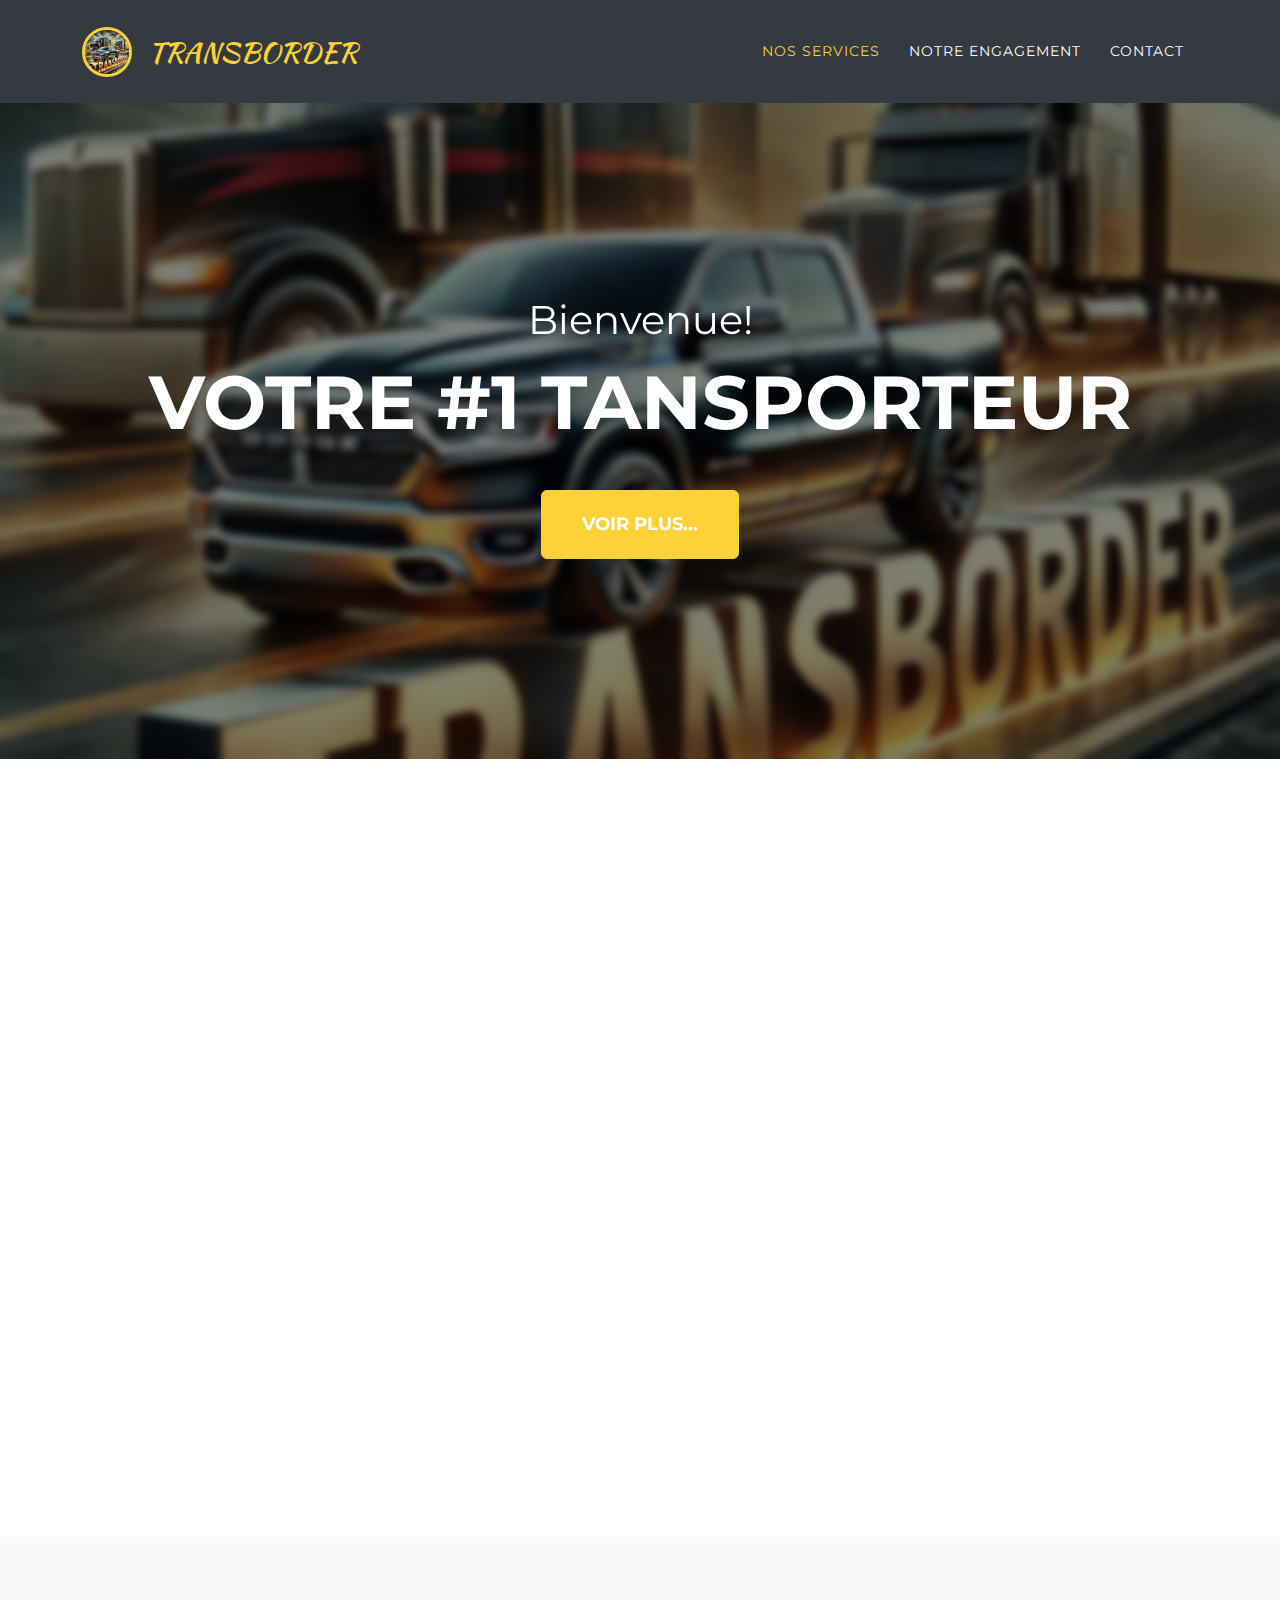
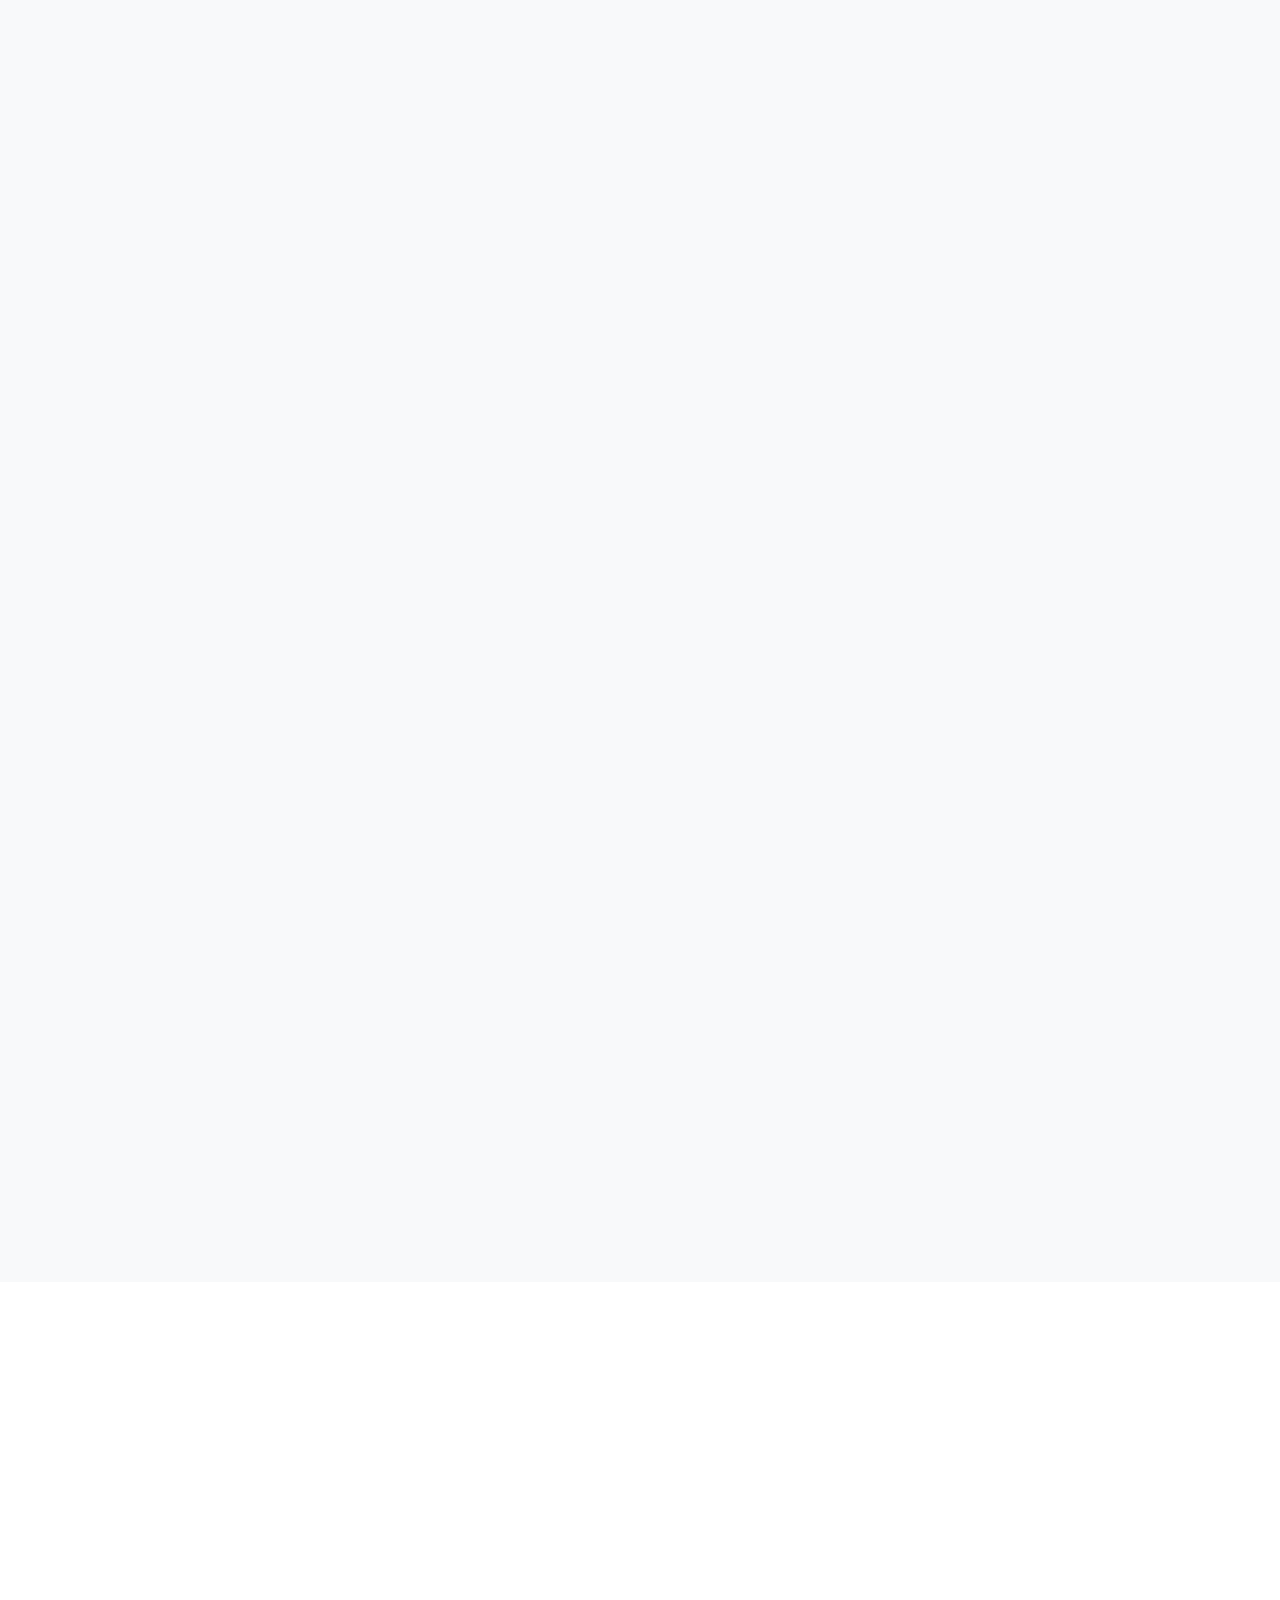
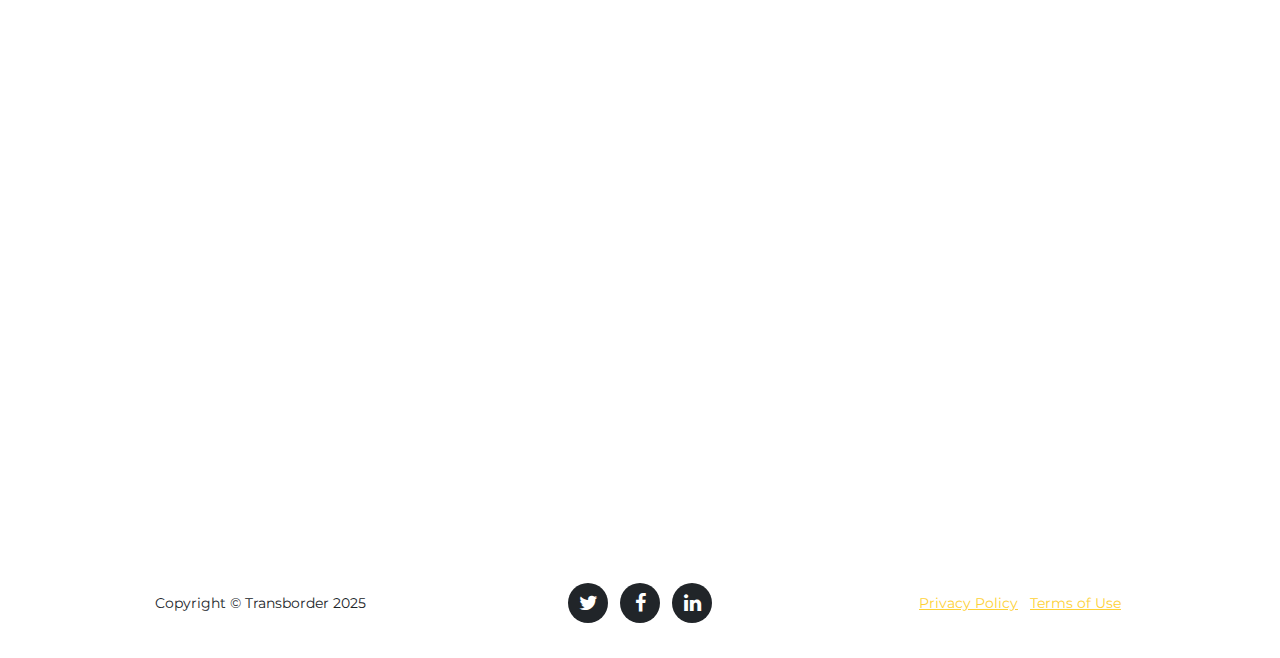
<file: index.html>
<!DOCTYPE html>
<html data-bs-theme="light" lang="en">

<head>
    <meta charset="utf-8">
    <meta name="viewport" content="width=device-width, initial-scale=1.0, shrink-to-fit=no">
    <title>Transborder</title>
    <link rel="stylesheet" href="assets/bootstrap/css/bootstrap.min.css">
    <link rel="stylesheet" href="https://fonts.googleapis.com/css?family=Montserrat:400,700&amp;display=swap">
    <link rel="stylesheet" href="https://fonts.googleapis.com/css?family=Kaushan+Script&amp;display=swap">
    <link rel="stylesheet" href="assets/fonts/fontawesome-all.min.css">
    <link rel="stylesheet" href="assets/fonts/font-awesome.min.css">
    <link rel="stylesheet" href="assets/fonts/fontawesome5-overrides.min.css">
    <link rel="stylesheet" href="assets/css/aos.min.css">
    <link rel="stylesheet" href="assets/css/responsive.css">
</head>

<body id="page-top" data-bs-spy="scroll" data-bs-target="#mainNav" data-bs-offset="54">
    <nav class="navbar navbar-expand-lg fixed-top bg-dark navbar-dark" id="mainNav">
        <div class="container"><div style="display: flex; align-items: center;"><div class="text-primary" style="font-size: 2em;margin-right: 0.5em;"><img src="assets/img/transborder.jpg" height="50px" width="50px" style="border-radius: 25px; border-style: solid;"></div><a class="navbar-brand" href="#page-top">TRANSBORDER</a></div><button data-bs-toggle="collapse" data-bs-target="#navbarResponsive" class="navbar-toggler" type="button" aria-controls="navbarResponsive" aria-expanded="false" aria-label="Toggle navigation"><i class="fa fa-bars"></i></button>
            <div class="collapse navbar-collapse" id="navbarResponsive">
                <ul class="navbar-nav ms-auto text-uppercase">
                    <li class="nav-item"><a class="nav-link" href="#services">Nos Services</a></li>
                    <li class="nav-item"><a class="nav-link" href="#portfolio">Notre Engagement</a></li>
                    <!--<li class="nav-item"><a class="nav-link" href="#about">About</a></li>
                    <li class="nav-item"><a class="nav-link" href="#team">Team</a></li>-->
                    <li class="nav-item"><a class="nav-link" href="#contact">Contact</a></li>
                </ul>
            </div>
        </div>
    </nav>
    <header class="masthead" style="background-image:url('assets/img/transborder.jpg');">
        <div style="
        top: 0;
        left: 0;
        width: 100%;
        height: 100%;
        background-color: rgba(0, 0, 0, 0.5);
        backdrop-filter: blur(4px);
        ">
            <div class="container" data-aos="fade-up" data-aos-once="true">
                <div class="intro-text">
                    <div class="intro-lead-in"><span>Bienvenue!</span></div>
                    <div class="intro-heading text-uppercase"><span style="color: #ffffff;">VoTRE #1 TANSPORTEUR</span></div><a class="btn btn-primary btn-xl text-uppercase" role="button" href="#services">Voir plus...</a>
                </div>
            </div>
    </div>
    </header>
    <section id="services">
        <div class="container" data-aos="fade-up" data-aos-once="true">
            <div class="row">
                <div class="col-lg-12 text-center">
                    <h2 class="text-uppercase section-heading">NOS <span class="text-primary">Services</span></h2>
                    <h3 class="text-muted section-subheading">Pourquoi choisir Transborder ?</h3>
                </div>
            </div>
            <div class="row text-center">
                <div class="col-md-4"><span class="fa-stack fa-4x"><i class="fa fa-circle fa-stack-2x text-primary"></i><i class="fas fa-shipping-fast fa-stack-1x fa-inverse"></i></span>
                    <h4 class="section-heading">Transport sécurisé et fiable</h4>
                    <p class="text-muted">Nos véhicules modernes et notre équipe expérimentée assurent un transport sécurisé de vos marchandises. Faites confiance à Transborder pour une logistique sans faille.
                    </p>
                </div>
                <div class="col-md-4"><span class="fa-stack fa-4x"><i class="fa fa-circle fa-stack-2x text-primary"></i><i class="fas fa-stopwatch fa-stack-1x fa-inverse"></i></span>
                    <h4 class="section-heading">Rapidité et ponctualité</h4>
                    <p class="text-muted">Chez Transborder, nous garantissons des livraisons rapides et respectons scrupuleusement les délais. Votre marchandise arrive toujours à temps, où que vous soyez en Europe.</p>
                </div>
                <div class="col-md-4"><span class="fa-stack fa-4x"><i class="fa fa-circle fa-stack-2x text-primary"></i><i class="fa fa-map-marker fa-stack-1x fa-inverse"></i></span>
                    <h4 class="section-heading">Couverture européenne</h4>
                    <p class="text-muted">Grâce à notre vaste réseau, nous desservons toute l’Europe avec efficacité. Peu importe votre destination, Transborder est votre partenaire de confiance pour un transport sans frontières.
                    </p>
                </div>
            </div>
        </div>
    </section>
    <section class="bg-light" id="portfolio">
        <div class="container">
            <div class="row">
                <div class="col-lg-12 text-center" data-aos="fade-up" data-aos-once="true">
                    <h2 class="text-uppercase section-heading">Notre <span class="text-primary">Engagement</span></h2>
                    <h3 class="text-muted section-subheading">Chez Transborder, nous mettons tout en œuvre pour assurer un service de transport efficace, sécurisé et adapté à vos besoins. Découvrez nos valeurs et nos engagements qui font la différence.
                    </h3>
                </div>
            </div>
            <div class="row">
                <div class="col-sm-6 col-md-4 portfolio-item" data-aos="fade-up" data-aos-once="true"><a class="portfolio-link" href="#portfolioModal1" data-bs-toggle="modal">
                        <div class="portfolio-hover">
                            <div class="portfolio-hover-content"><i class="fa fa-plus fa-3x"></i></div>
                        </div><img class="img-fluid" src="assets/img/portfolio/chauffeur.jpg">
                    </a>
                    <div class="portfolio-caption">
                        <h4>Des professionnels à votre service</h4>
                        <!--<p class="text-muted">Illustration</p>-->
                    </div>
                </div>
                <div class="col-sm-6 col-md-4 portfolio-item" data-aos="fade-up" data-aos-once="true"><a class="portfolio-link" href="#portfolioModal2" data-bs-toggle="modal">
                        <div class="portfolio-hover">
                            <div class="portfolio-hover-content"><i class="fa fa-plus fa-3x"></i></div>
                        </div><img class="img-fluid" src="assets/img/portfolio/packaging.jpg">
                    </a>
                    <div class="portfolio-caption">
                        <h4>Sécurité et soin des marchandises</h4>
                        <!--<p class="text-muted">Graphic Design</p>-->
                    </div>
                </div>
                <div class="col-sm-6 col-md-4 portfolio-item" data-aos="fade-up" data-aos-once="true"><a class="portfolio-link" href="#portfolioModal3" data-bs-toggle="modal">
                        <div class="portfolio-hover">
                            <div class="portfolio-hover-content"><i class="fa fa-plus fa-3x"></i></div>
                        </div><img class="img-fluid" src="assets/img/portfolio/track.png">
                    </a>
                    <div class="portfolio-caption">
                        <h4>Suivi en temps réel</h4>
                        <!--<p class="text-muted">Identity</p>-->
                    </div>
                </div>
                <div class="col-sm-6 col-md-4 portfolio-item" data-aos="fade-up" data-aos-once="true"><a class="portfolio-link" href="#portfolioModal4" data-bs-toggle="modal">
                        <div class="portfolio-hover">
                            <div class="portfolio-hover-content"><i class="fa fa-plus fa-3x"></i></div>
                        </div><img class="img-fluid" src="assets/img/portfolio/shaking hands.png">
                    </a>
                    <div class="portfolio-caption">
                        <h4>Un service client à votre écoute</h4>
                        <!--<p class="text-muted">Branding</p>-->
                    </div>
                </div>
                <!--<div class="col-sm-6 col-md-4 portfolio-item" data-aos="fade-up" data-aos-once="true"><a class="portfolio-link" href="#portfolioModal5" data-bs-toggle="modal">
                        <div class="portfolio-hover">
                            <div class="portfolio-hover-content"><i class="fa fa-plus fa-3x"></i></div>
                        </div><img class="img-fluid" src="assets/img/portfolio/5-thumbnail.jpg">
                    </a>
                    <div class="portfolio-caption">
                        <h4>Southwest</h4>
                        <p class="text-muted">Website Design</p>
                    </div>
                </div>-->
                <!--<div class="col-sm-6 col-md-4 portfolio-item" data-aos="fade-up" data-aos-once="true"><a class="portfolio-link" href="#portfolioModal6" data-bs-toggle="modal">
                        <div class="portfolio-hover">
                            <div class="portfolio-hover-content"><i class="fa fa-plus fa-3x"></i></div>
                        </div><img class="img-fluid" src="assets/img/portfolio/6-thumbnail.jpg">
                    </a>
                    <div class="portfolio-caption">
                        <h4>Window</h4>
                        <p class="text-muted">Photography</p>
                    </div>
                </div>-->
            </div>
        </div>
    </section>
    <section data-aos="fade-up" data-aos-once="true" id="contact" style="background-image:url('assets/img/map-image.png');">
        <div class="container">
            <div class="row">
                <div class="col-lg-12 text-center">
                    <h2 class="text-uppercase section-heading" style="margin-bottom: 2em;">Contactez nous</h2>
                    <!--<h3 class="text-muted section-subheading">Lorem ipsum dolor sit amet consectetur.</h3>-->
                </div>
            </div>
            <div class="row">
                <div class="col-lg-12">
                    <form id="contactForm" name="contactForm">
                        <div class="row">
                            <div class="col-md-6">
                                <div class="form-group mb-3"><input class="form-control" type="text" data-aos="fade-up" id="name" placeholder="Votre Nom *" required=""><small class="form-text text-danger flex-grow-1 lead"></small></div>
                                <div class="form-group mb-3"><input class="form-control" type="email" data-aos="fade-up" id="email" placeholder="Votre Email *" required=""><small class="form-text text-danger lead"></small></div>
                                <div class="form-group mb-3"><input class="form-control" type="tel" data-aos="fade-up" placeholder="Votre Téléphone *" required=""><small class="form-text text-danger lead"></small></div>
                            </div>
                            <div class="col-md-6">
                                <div class="form-group mb-3"><textarea class="form-control" data-aos="fade-up" id="message" placeholder="Votre Message *" required=""></textarea><small class="form-text text-danger lead"></small></div>
                            </div>
                            <div class="w-100"></div>
                            <div class="col-lg-12 text-center">
                                <div id="success"></div><button class="btn btn-primary btn-xl text-uppercase" data-aos="fade-up" id="sendMessageButton" type="submit">Envoyer un Message</button>
                            </div>
                        </div>
                    </form>
                </div>
            </div>
            <ul class="list-inline social-buttons" style="margin-top: 2em;">
                <li><div style="display: flex;color: white; font-size: 1em;"><i class="fa fa-envelope" style="margin-right: 0.5em;"></i><h3>contact@transborder.group</h3></div></li>
                <li><div style="display: flex;color: white; font-size: 1em;"><i class="fa fa-phone" style="margin-right: 0.5em;"></i><h3>+41 79 539 12 23</h3></div></li>
            </ul>
        </div>
    </section>
    <footer>
        <div class="container">
            <div class="row">
                <div class="col-md-4"><span class="copyright">Copyright&nbsp;© Transborder 2025</span></div>
                <div class="col-md-4">
                    <ul class="list-inline social-buttons">
                        <li class="list-inline-item"><a href="#"><i class="fa fa-twitter"></i></a></li>
                        <li class="list-inline-item"><a href="#"><i class="fa fa-facebook"></i></a></li>
                        <li class="list-inline-item"><a href="#"><i class="fa fa-linkedin"></i></a></li>
                    </ul>
                </div>
                <div class="col-md-4">
                    <ul class="list-inline quicklinks">
                        <li class="list-inline-item"><a href="#">Privacy Policy</a></li>
                        <li class="list-inline-item"><a href="#">Terms of Use</a></li>
                    </ul>
                </div>
            </div>
        </div>
    </footer>
    <div class="modal fade text-center portfolio-modal" role="dialog" tabindex="-1" id="portfolioModal1">
        <div class="modal-dialog modal-lg" role="document">
            <div class="modal-content">
                <div class="container">
                    <div class="row">
                        <div class="col-lg-8 mx-auto">
                            <div class="modal-body">
                                <h2 class="text-uppercase">Des professionnels à votre service</h2>
                                <!--<p class="text-muted item-intro">Lorem ipsum dolor sit amet consectetur.</p>--><img class="img-fluid d-block mx-auto" src="assets/img/portfolio/chauffeur.jpg">
                                <p>Nos chauffeurs expérimentés sont formés pour garantir un transport fiable et sécurisé à travers toute l’Europe.</p>
                               <button class="btn btn-primary" type="button" data-bs-dismiss="modal"><i class="fa fa-times"></i><span>&nbsp;Fermer</span></button>
                            </div>
                        </div>
                    </div>
                </div>
            </div>
        </div>
    </div>
    <div class="modal fade text-center portfolio-modal" role="dialog" tabindex="-1" id="portfolioModal2">
        <div class="modal-dialog modal-lg" role="document">
            <div class="modal-content">
                <div class="container">
                    <div class="row">
                        <div class="col-lg-8 mx-auto">
                            <div class="modal-body">
                                <h2 class="text-uppercase">Sécurité et soin des marchandises</h2>
                                <!--<p class="text-muted item-intro">Lorem ipsum dolor sit amet consectetur.</p>--><img class="img-fluid d-block mx-auto" src="assets/img/portfolio/packaging.jpg">
                                <p>Chaque colis est manipulé avec précaution pour assurer son intégrité, de l’enlèvement à la livraison finale.</p>
                                <button class="btn btn-primary" type="button" data-bs-dismiss="modal"><i class="fa fa-times"></i><span>&nbsp;Fermer</span></button>
                            </div>
                        </div>
                    </div>
                </div>
            </div>
        </div>
    </div>
    <div class="modal fade text-center portfolio-modal" role="dialog" tabindex="-1" id="portfolioModal3">
        <div class="modal-dialog modal-lg" role="document">
            <div class="modal-content">
                <div class="container">
                    <div class="row">
                        <div class="col-lg-8 mx-auto">
                            <div class="modal-body">
                                <h2 class="text-uppercase">Suivi en temps réel</h2>
                                <!--<p class="text-muted item-intro">Lorem ipsum dolor sit amet consectetur.</p>--><img class="img-fluid d-block mx-auto" src="assets/img/portfolio/track.png">
                                <p>Grâce à notre technologie avancée, suivez vos expéditions en temps réel et restez informé à chaque étape du transport.</p>
                               <button class="btn btn-primary" type="button" data-bs-dismiss="modal"><i class="fa fa-times"></i><span>&nbsp;Fermer</span></button>
                            </div>
                        </div>
                    </div>
                </div>
            </div>
        </div>
    </div>
    <div class="modal fade text-center portfolio-modal" role="dialog" tabindex="-1" id="portfolioModal4">
        <div class="modal-dialog modal-lg" role="document">
            <div class="modal-content">
                <div class="container">
                    <div class="row">
                        <div class="col-lg-8 mx-auto">
                            <div class="modal-body">
                                <h2 class="text-uppercase">Un service client à votre écoute</h2>
                                <!--<p class="text-muted item-intro">Lorem ipsum dolor sit amet consectetur.</p>--><img class="img-fluid d-block mx-auto" src="assets/img/portfolio/shaking hands.png">
                                <p>Notre équipe est disponible pour répondre à vos questions et vous accompagner dans toutes vos démarches logistiques.</p>
                                <button class="btn btn-primary" type="button" data-bs-dismiss="modal"><i class="fa fa-times"></i><span>&nbsp;Fermer</span></button>
                            </div>
                        </div>
                    </div>
                </div>
            </div>
        </div>
    </div>
    <div class="modal fade text-center portfolio-modal" role="dialog" tabindex="-1" id="portfolioModal5">
        <div class="modal-dialog modal-lg" role="document">
            <div class="modal-content">
                <div class="container">
                    <div class="row">
                        <div class="col-lg-8 mx-auto">
                            <div class="modal-body">
                                <h2 class="text-uppercase">Project Name</h2>
                                <p class="text-muted item-intro">Lorem ipsum dolor sit amet consectetur.</p><img class="img-fluid d-block mx-auto" src="assets/img/portfolio/5-full.jpg">
                                <p>Use this area to describe your project. Lorem ipsum dolor sit amet, consectetur adipisicing elit. Est blanditiis dolorem culpa incidunt minus dignissimos deserunt repellat aperiam quasi sunt officia expedita beatae cupiditate, maiores repudiandae, nostrum, reiciendis facere nemo!</p>
                                <ul class="list-unstyled">
                                    <li>Date: January 2017</li>
                                    <li>Client: Threads</li>
                                    <li>Category: Illustration</li>
                                </ul><button class="btn btn-primary" type="button" data-bs-dismiss="modal"><i class="fa fa-times"></i><span>&nbsp;Close Project</span></button>
                            </div>
                        </div>
                    </div>
                </div>
            </div>
        </div>
    </div>
    <div class="modal fade text-center portfolio-modal" role="dialog" tabindex="-1" id="portfolioModal6">
        <div class="modal-dialog modal-lg" role="document">
            <div class="modal-content">
                <div class="container">
                    <div class="row">
                        <div class="col-lg-8 mx-auto">
                            <div class="modal-body">
                                <h2 class="text-uppercase">Project Name</h2>
                                <p class="text-muted item-intro">Lorem ipsum dolor sit amet consectetur.</p><img class="img-fluid d-block mx-auto" src="assets/img/portfolio/6-full.jpg">
                                <p>Use this area to describe your project. Lorem ipsum dolor sit amet, consectetur adipisicing elit. Est blanditiis dolorem culpa incidunt minus dignissimos deserunt repellat aperiam quasi sunt officia expedita beatae cupiditate, maiores repudiandae, nostrum, reiciendis facere nemo!</p>
                                <ul class="list-unstyled">
                                    <li>Date: January 2017</li>
                                    <li>Client: Threads</li>
                                    <li>Category: Illustration</li>
                                </ul><button class="btn btn-primary" type="button" data-bs-dismiss="modal"><i class="fa fa-times"></i><span>&nbsp;Close Project</span></button>
                            </div>
                        </div>
                    </div>
                </div>
            </div>
        </div>
    </div>
    <script src="assets/bootstrap/js/bootstrap.min.js"></script>
    <script src="assets/js/aos.min.js"></script>
    <script src="assets/js/bs-init.js"></script>
    <script src="assets/js/agency.js"></script>
</body>

</html>
</file>
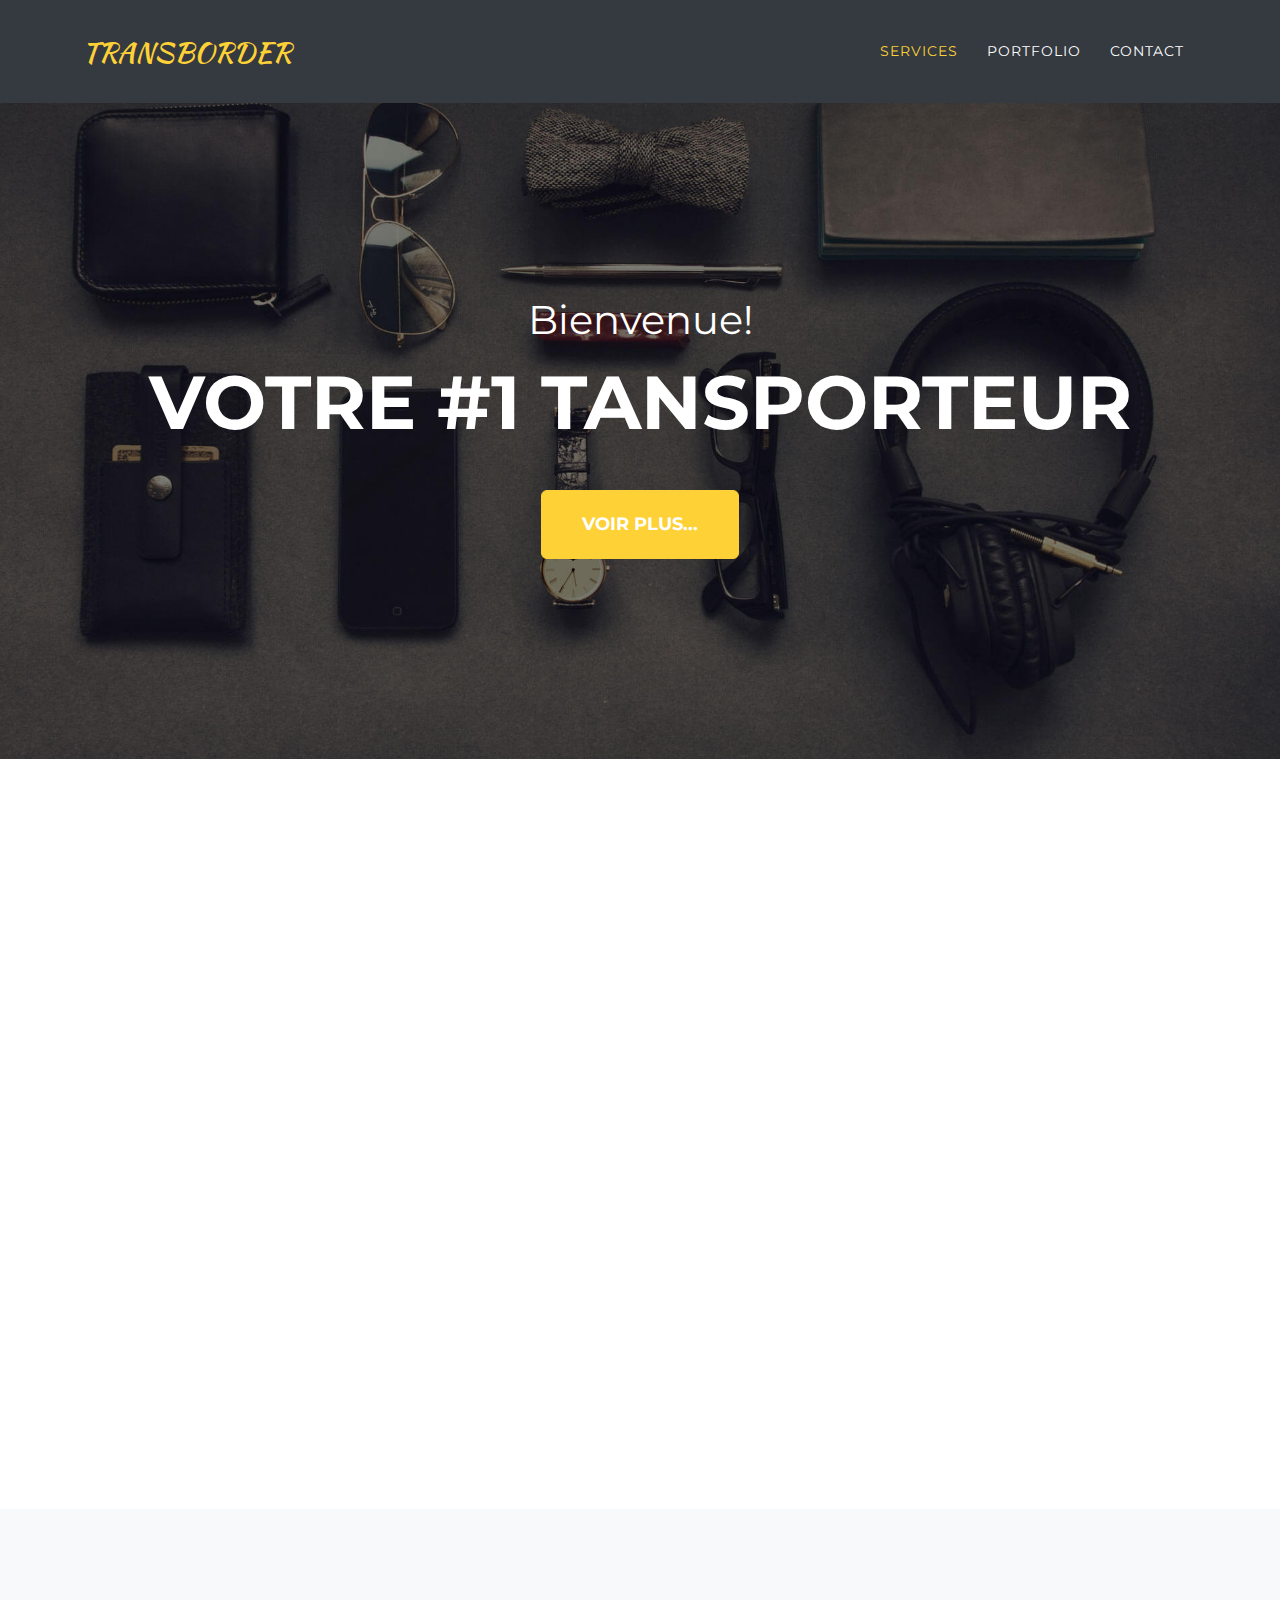
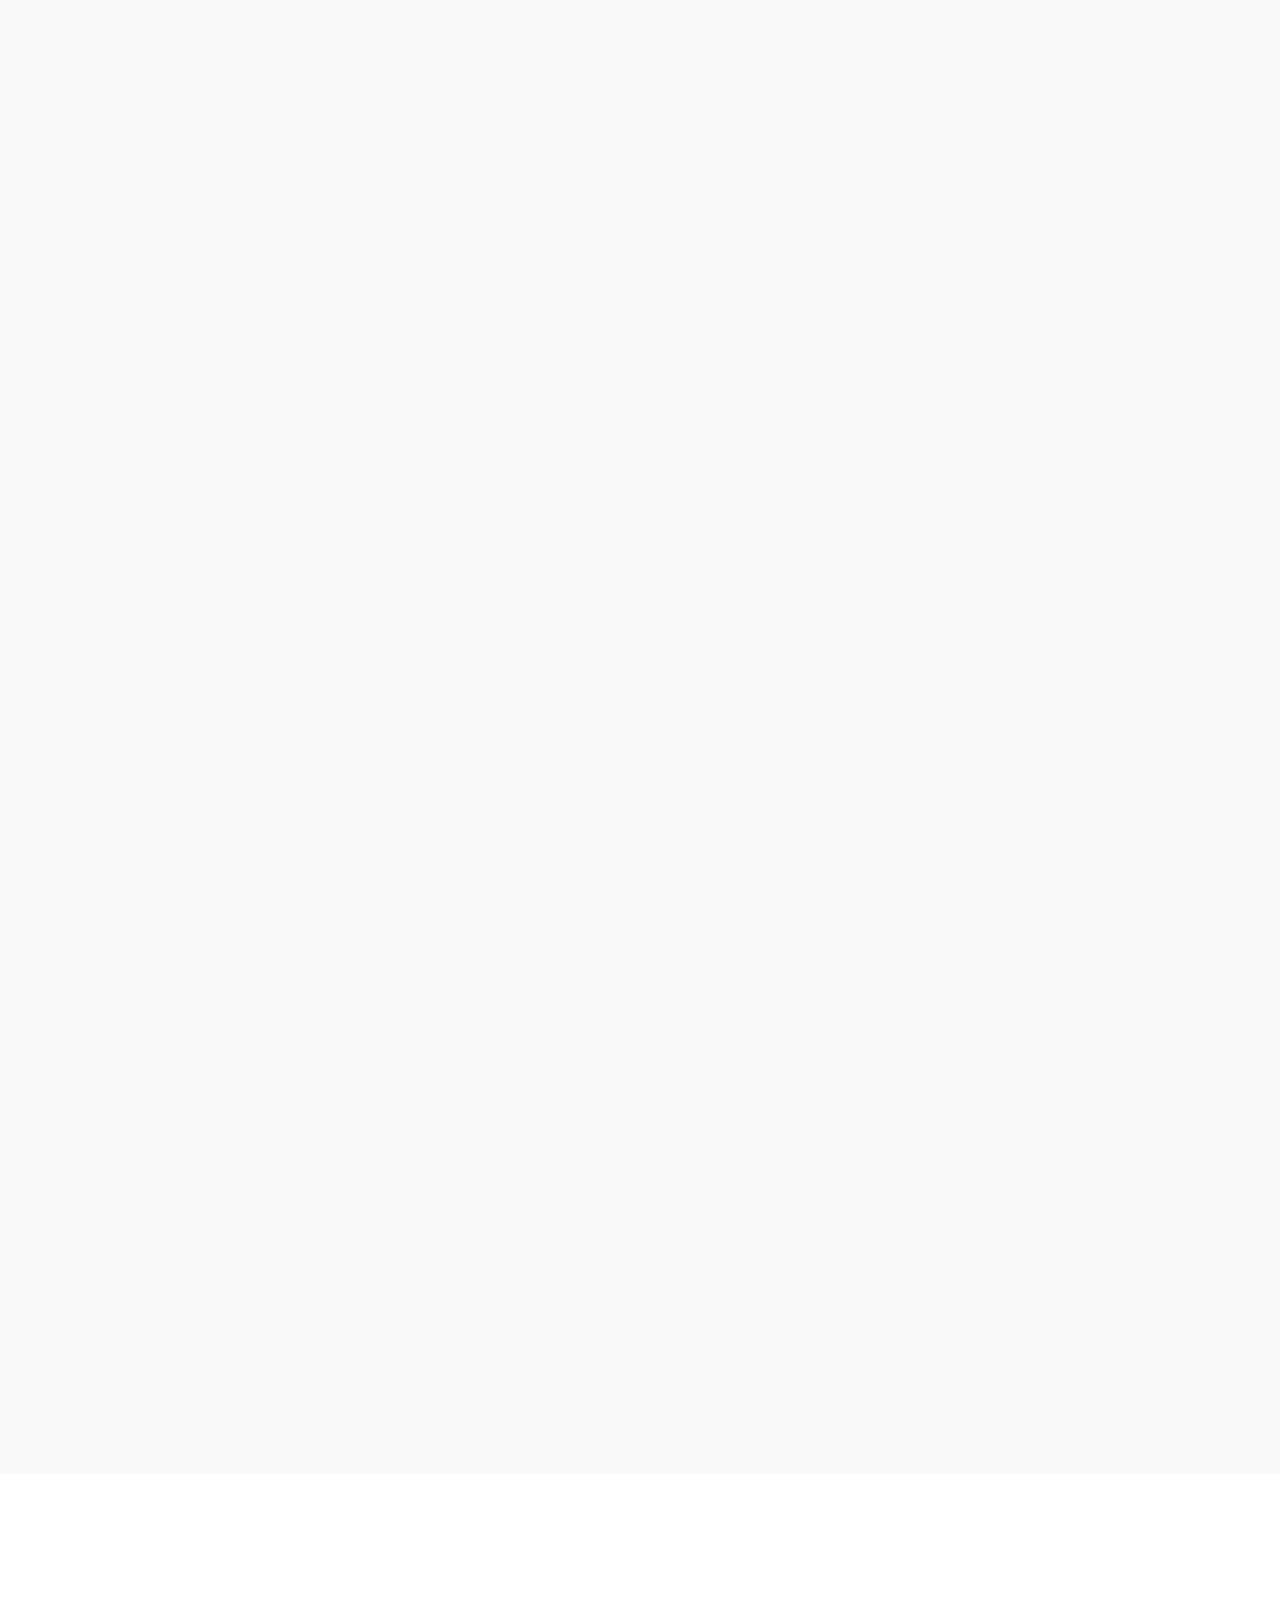
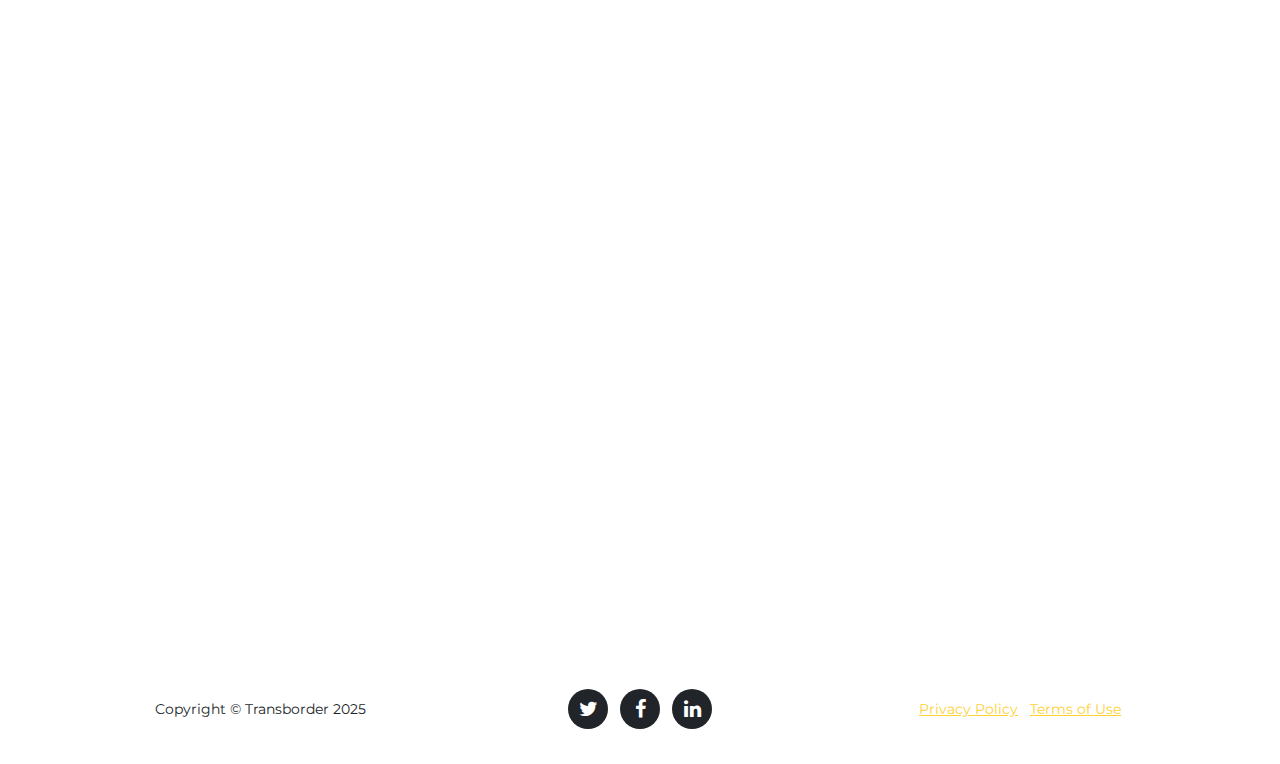
<file: try2.html>
<!DOCTYPE html>
<html data-bs-theme="light" lang="en">

<head>
    <meta charset="utf-8">
    <meta name="viewport" content="width=device-width, initial-scale=1.0, shrink-to-fit=no">
    <title>Home - Brand</title>
    <link rel="stylesheet" href="assets/bootstrap/css/bootstrap.min.css">
    <link rel="stylesheet" href="https://fonts.googleapis.com/css?family=Montserrat:400,700&amp;display=swap">
    <link rel="stylesheet" href="https://fonts.googleapis.com/css?family=Kaushan+Script&amp;display=swap">
    <link rel="stylesheet" href="assets/fonts/fontawesome-all.min.css">
    <link rel="stylesheet" href="assets/fonts/font-awesome.min.css">
    <link rel="stylesheet" href="assets/fonts/fontawesome5-overrides.min.css">
    <link rel="stylesheet" href="assets/css/aos.min.css">
</head>

<body id="page-top" data-bs-spy="scroll" data-bs-target="#mainNav" data-bs-offset="54">
    <nav class="navbar navbar-expand-lg fixed-top bg-dark navbar-dark" id="mainNav">
        <div class="container"><a class="navbar-brand" href="#page-top">TRANSBORDER</a><button data-bs-toggle="collapse" data-bs-target="#navbarResponsive" class="navbar-toggler" type="button" aria-controls="navbarResponsive" aria-expanded="false" aria-label="Toggle navigation"><i class="fa fa-bars"></i></button>
            <div class="collapse navbar-collapse" id="navbarResponsive">
                <ul class="navbar-nav ms-auto text-uppercase">
                    <li class="nav-item"><a class="nav-link" href="#services">Services</a></li>
                    <li class="nav-item"><a class="nav-link" href="#portfolio">Portfolio</a></li>
                    <!--<li class="nav-item"><a class="nav-link" href="#about">About</a></li>
                    <li class="nav-item"><a class="nav-link" href="#team">Team</a></li>-->
                    <li class="nav-item"><a class="nav-link" href="#contact">Contact</a></li>
                </ul>
            </div>
        </div>
    </nav>
    <header class="masthead" style="background-image:url('assets/img/header-bg.jpg');">
        <div class="container" data-aos="fade-up" data-aos-once="true">
            <div class="intro-text">
                <div class="intro-lead-in"><span>Bienvenue!</span></div>
                <div class="intro-heading text-uppercase"><span style="color: #ffffff;">VoTRE #1 TANSPORTEUR</span></div><a class="btn btn-primary btn-xl text-uppercase" role="button" href="#services">Voir plus...</a>
            </div>
        </div>
    </header>
    <section id="services">
        <div class="container" data-aos="fade-up" data-aos-once="true">
            <div class="row">
                <div class="col-lg-12 text-center">
                    <h2 class="text-uppercase section-heading">NOS Services</h2>
                    <h3 class="text-muted section-subheading">Vous pouvez consulter nos services</h3>
                </div>
            </div>
            <div class="row text-center">
                <div class="col-md-4"><span class="fa-stack fa-4x"><i class="fa fa-circle fa-stack-2x text-primary"></i><i class="fas fa-shipping-fast fa-stack-1x fa-inverse"></i></span>
                    <h4 class="section-heading">E-Commerce</h4>
                    <p class="text-muted">Lorem ipsum dolor sit amet, consectetur adipisicing elit. Minima maxime quam architecto quo inventore harum ex magni, dicta impedit.</p>
                </div>
                <div class="col-md-4"><span class="fa-stack fa-4x"><i class="fa fa-circle fa-stack-2x text-primary"></i><i class="fas fa-globe-africa fa-stack-1x fa-inverse"></i></span>
                    <h4 class="section-heading">Responsive Design</h4>
                    <p class="text-muted">Lorem ipsum dolor sit amet, consectetur adipisicing elit. Minima maxime quam architecto quo inventore harum ex magni, dicta impedit.</p>
                </div>
                <div class="col-md-4"><span class="fa-stack fa-4x"><i class="fa fa-circle fa-stack-2x text-primary"></i><i class="fa fa-map-marker fa-stack-1x fa-inverse"></i></span>
                    <h4 class="section-heading">Web Security</h4>
                    <p class="text-muted">Lorem ipsum dolor sit amet, consectetur adipisicing elit. Minima maxime quam architecto quo inventore harum ex magni, dicta impedit.</p>
                </div>
            </div>
        </div>
    </section>
    <section class="bg-light" id="portfolio">
        <div class="container">
            <div class="row">
                <div class="col-lg-12 text-center" data-aos="fade-up" data-aos-once="true">
                    <h2 class="text-uppercase section-heading">Portfolio</h2>
                    <h3 class="text-muted section-subheading">Lorem ipsum dolor sit amet consectetur.</h3>
                </div>
            </div>
            <div class="row">
                <div class="col-sm-6 col-md-4 portfolio-item" data-aos="fade-up" data-aos-once="true"><a class="portfolio-link" href="#portfolioModal1" data-bs-toggle="modal">
                        <div class="portfolio-hover">
                            <div class="portfolio-hover-content"><i class="fa fa-plus fa-3x"></i></div>
                        </div><img class="img-fluid" src="assets/img/portfolio/1-thumbnail.jpg">
                    </a>
                    <div class="portfolio-caption">
                        <h4>Threads</h4>
                        <p class="text-muted">Illustration</p>
                    </div>
                </div>
                <div class="col-sm-6 col-md-4 portfolio-item" data-aos="fade-up" data-aos-once="true"><a class="portfolio-link" href="#portfolioModal2" data-bs-toggle="modal">
                        <div class="portfolio-hover">
                            <div class="portfolio-hover-content"><i class="fa fa-plus fa-3x"></i></div>
                        </div><img class="img-fluid" src="assets/img/portfolio/2-thumbnail.jpg">
                    </a>
                    <div class="portfolio-caption">
                        <h4>Explore</h4>
                        <p class="text-muted">Graphic Design</p>
                    </div>
                </div>
                <div class="col-sm-6 col-md-4 portfolio-item" data-aos="fade-up" data-aos-once="true"><a class="portfolio-link" href="#portfolioModal3" data-bs-toggle="modal">
                        <div class="portfolio-hover">
                            <div class="portfolio-hover-content"><i class="fa fa-plus fa-3x"></i></div>
                        </div><img class="img-fluid" src="assets/img/portfolio/3-thumbnail.jpg">
                    </a>
                    <div class="portfolio-caption">
                        <h4>Finish</h4>
                        <p class="text-muted">Identity</p>
                    </div>
                </div>
                <div class="col-sm-6 col-md-4 portfolio-item" data-aos="fade-up" data-aos-once="true"><a class="portfolio-link" href="#portfolioModal4" data-bs-toggle="modal">
                        <div class="portfolio-hover">
                            <div class="portfolio-hover-content"><i class="fa fa-plus fa-3x"></i></div>
                        </div><img class="img-fluid" src="assets/img/portfolio/4-thumbnail.jpg">
                    </a>
                    <div class="portfolio-caption">
                        <h4>Lines</h4>
                        <p class="text-muted">Branding</p>
                    </div>
                </div>
                <div class="col-sm-6 col-md-4 portfolio-item" data-aos="fade-up" data-aos-once="true"><a class="portfolio-link" href="#portfolioModal5" data-bs-toggle="modal">
                        <div class="portfolio-hover">
                            <div class="portfolio-hover-content"><i class="fa fa-plus fa-3x"></i></div>
                        </div><img class="img-fluid" src="assets/img/portfolio/5-thumbnail.jpg">
                    </a>
                    <div class="portfolio-caption">
                        <h4>Southwest</h4>
                        <p class="text-muted">Website Design</p>
                    </div>
                </div>
                <div class="col-sm-6 col-md-4 portfolio-item" data-aos="fade-up" data-aos-once="true"><a class="portfolio-link" href="#portfolioModal6" data-bs-toggle="modal">
                        <div class="portfolio-hover">
                            <div class="portfolio-hover-content"><i class="fa fa-plus fa-3x"></i></div>
                        </div><img class="img-fluid" src="assets/img/portfolio/6-thumbnail.jpg">
                    </a>
                    <div class="portfolio-caption">
                        <h4>Window</h4>
                        <p class="text-muted">Photography</p>
                    </div>
                </div>
            </div>
        </div>
    </section>
    <section class="bg-light" id="team"></section>
    <section data-aos="fade-up" data-aos-once="true" id="contact" style="background-image:url('assets/img/map-image.png');">
        <div class="container">
            <div class="row">
                <div class="col-lg-12 text-center">
                    <h2 class="text-uppercase section-heading">Contactez nous</h2>
                    <h3 class="text-muted section-subheading">Lorem ipsum dolor sit amet consectetur.</h3>
                </div>
            </div>
            <div class="row">
                <div class="col-lg-12">
                    <form id="contactForm" name="contactForm">
                        <div class="row">
                            <div class="col-md-6">
                                <div class="form-group mb-3"><input class="form-control" type="text" data-aos="fade-up" id="name" placeholder="Your Name *" required=""><small class="form-text text-danger flex-grow-1 lead"></small></div>
                                <div class="form-group mb-3"><input class="form-control" type="email" data-aos="fade-up" id="email" placeholder="Your Email *" required=""><small class="form-text text-danger lead"></small></div>
                                <div class="form-group mb-3"><input class="form-control" type="tel" data-aos="fade-up" placeholder="Your Phone *" required=""><small class="form-text text-danger lead"></small></div>
                            </div>
                            <div class="col-md-6">
                                <div class="form-group mb-3"><textarea class="form-control" data-aos="fade-up" id="message" placeholder="Your Message *" required=""></textarea><small class="form-text text-danger lead"></small></div>
                            </div>
                            <div class="w-100"></div>
                            <div class="col-lg-12 text-center">
                                <div id="success"></div><button class="btn btn-primary btn-xl text-uppercase" data-aos="fade-up" id="sendMessageButton" type="submit">Envoyer un Message</button>
                            </div>
                        </div>
                    </form>
                </div>
            </div>
        </div>
    </section>
    <footer>
        <div class="container">
            <div class="row">
                <div class="col-md-4"><span class="copyright">Copyright&nbsp;© Transborder 2025</span></div>
                <div class="col-md-4">
                    <ul class="list-inline social-buttons">
                        <li class="list-inline-item"><a href="#"><i class="fa fa-twitter"></i></a></li>
                        <li class="list-inline-item"><a href="#"><i class="fa fa-facebook"></i></a></li>
                        <li class="list-inline-item"><a href="#"><i class="fa fa-linkedin"></i></a></li>
                    </ul>
                </div>
                <div class="col-md-4">
                    <ul class="list-inline quicklinks">
                        <li class="list-inline-item"><a href="#">Privacy Policy</a></li>
                        <li class="list-inline-item"><a href="#">Terms of Use</a></li>
                    </ul>
                </div>
            </div>
        </div>
    </footer>
    <div class="modal fade text-center portfolio-modal" role="dialog" tabindex="-1" id="portfolioModal1">
        <div class="modal-dialog modal-lg" role="document">
            <div class="modal-content">
                <div class="container">
                    <div class="row">
                        <div class="col-lg-8 mx-auto">
                            <div class="modal-body">
                                <h2 class="text-uppercase">Project Name</h2>
                                <p class="text-muted item-intro">Lorem ipsum dolor sit amet consectetur.</p><img class="img-fluid d-block mx-auto" src="assets/img/portfolio/1-full.jpg">
                                <p>Use this area to describe your project. Lorem ipsum dolor sit amet, consectetur adipisicing elit. Est blanditiis dolorem culpa incidunt minus dignissimos deserunt repellat aperiam quasi sunt officia expedita beatae cupiditate, maiores repudiandae, nostrum, reiciendis facere nemo!</p>
                                <ul class="list-unstyled">
                                    <li>Date: January 2017</li>
                                    <li>Client: Threads</li>
                                    <li>Category: Illustration</li>
                                </ul><button class="btn btn-primary" type="button" data-bs-dismiss="modal"><i class="fa fa-times"></i><span>&nbsp;Close Project</span></button>
                            </div>
                        </div>
                    </div>
                </div>
            </div>
        </div>
    </div>
    <div class="modal fade text-center portfolio-modal" role="dialog" tabindex="-1" id="portfolioModal2">
        <div class="modal-dialog modal-lg" role="document">
            <div class="modal-content">
                <div class="container">
                    <div class="row">
                        <div class="col-lg-8 mx-auto">
                            <div class="modal-body">
                                <h2 class="text-uppercase">Project Name</h2>
                                <p class="text-muted item-intro">Lorem ipsum dolor sit amet consectetur.</p><img class="img-fluid d-block mx-auto" src="assets/img/portfolio/2-full.jpg">
                                <p>Use this area to describe your project. Lorem ipsum dolor sit amet, consectetur adipisicing elit. Est blanditiis dolorem culpa incidunt minus dignissimos deserunt repellat aperiam quasi sunt officia expedita beatae cupiditate, maiores repudiandae, nostrum, reiciendis facere nemo!</p>
                                <ul class="list-unstyled">
                                    <li>Date: January 2017</li>
                                    <li>Client: Threads</li>
                                    <li>Category: Illustration</li>
                                </ul><button class="btn btn-primary" type="button" data-bs-dismiss="modal"><i class="fa fa-times"></i><span>&nbsp;Close Project</span></button>
                            </div>
                        </div>
                    </div>
                </div>
            </div>
        </div>
    </div>
    <div class="modal fade text-center portfolio-modal" role="dialog" tabindex="-1" id="portfolioModal3">
        <div class="modal-dialog modal-lg" role="document">
            <div class="modal-content">
                <div class="container">
                    <div class="row">
                        <div class="col-lg-8 mx-auto">
                            <div class="modal-body">
                                <h2 class="text-uppercase">Project Name</h2>
                                <p class="text-muted item-intro">Lorem ipsum dolor sit amet consectetur.</p><img class="img-fluid d-block mx-auto" src="assets/img/portfolio/3-full.jpg">
                                <p>Use this area to describe your project. Lorem ipsum dolor sit amet, consectetur adipisicing elit. Est blanditiis dolorem culpa incidunt minus dignissimos deserunt repellat aperiam quasi sunt officia expedita beatae cupiditate, maiores repudiandae, nostrum, reiciendis facere nemo!</p>
                                <ul class="list-unstyled">
                                    <li>Date: January 2017</li>
                                    <li>Client: Threads</li>
                                    <li>Category: Illustration</li>
                                </ul><button class="btn btn-primary" type="button" data-bs-dismiss="modal"><i class="fa fa-times"></i><span>&nbsp;Close Project</span></button>
                            </div>
                        </div>
                    </div>
                </div>
            </div>
        </div>
    </div>
    <div class="modal fade text-center portfolio-modal" role="dialog" tabindex="-1" id="portfolioModal4">
        <div class="modal-dialog modal-lg" role="document">
            <div class="modal-content">
                <div class="container">
                    <div class="row">
                        <div class="col-lg-8 mx-auto">
                            <div class="modal-body">
                                <h2 class="text-uppercase">Project Name</h2>
                                <p class="text-muted item-intro">Lorem ipsum dolor sit amet consectetur.</p><img class="img-fluid d-block mx-auto" src="assets/img/portfolio/4-full.jpg">
                                <p>Use this area to describe your project. Lorem ipsum dolor sit amet, consectetur adipisicing elit. Est blanditiis dolorem culpa incidunt minus dignissimos deserunt repellat aperiam quasi sunt officia expedita beatae cupiditate, maiores repudiandae, nostrum, reiciendis facere nemo!</p>
                                <ul class="list-unstyled">
                                    <li>Date: January 2017</li>
                                    <li>Client: Threads</li>
                                    <li>Category: Illustration</li>
                                </ul><button class="btn btn-primary" type="button" data-bs-dismiss="modal"><i class="fa fa-times"></i><span>&nbsp;Close Project</span></button>
                            </div>
                        </div>
                    </div>
                </div>
            </div>
        </div>
    </div>
    <div class="modal fade text-center portfolio-modal" role="dialog" tabindex="-1" id="portfolioModal5">
        <div class="modal-dialog modal-lg" role="document">
            <div class="modal-content">
                <div class="container">
                    <div class="row">
                        <div class="col-lg-8 mx-auto">
                            <div class="modal-body">
                                <h2 class="text-uppercase">Project Name</h2>
                                <p class="text-muted item-intro">Lorem ipsum dolor sit amet consectetur.</p><img class="img-fluid d-block mx-auto" src="assets/img/portfolio/5-full.jpg">
                                <p>Use this area to describe your project. Lorem ipsum dolor sit amet, consectetur adipisicing elit. Est blanditiis dolorem culpa incidunt minus dignissimos deserunt repellat aperiam quasi sunt officia expedita beatae cupiditate, maiores repudiandae, nostrum, reiciendis facere nemo!</p>
                                <ul class="list-unstyled">
                                    <li>Date: January 2017</li>
                                    <li>Client: Threads</li>
                                    <li>Category: Illustration</li>
                                </ul><button class="btn btn-primary" type="button" data-bs-dismiss="modal"><i class="fa fa-times"></i><span>&nbsp;Close Project</span></button>
                            </div>
                        </div>
                    </div>
                </div>
            </div>
        </div>
    </div>
    <div class="modal fade text-center portfolio-modal" role="dialog" tabindex="-1" id="portfolioModal6">
        <div class="modal-dialog modal-lg" role="document">
            <div class="modal-content">
                <div class="container">
                    <div class="row">
                        <div class="col-lg-8 mx-auto">
                            <div class="modal-body">
                                <h2 class="text-uppercase">Project Name</h2>
                                <p class="text-muted item-intro">Lorem ipsum dolor sit amet consectetur.</p><img class="img-fluid d-block mx-auto" src="assets/img/portfolio/6-full.jpg">
                                <p>Use this area to describe your project. Lorem ipsum dolor sit amet, consectetur adipisicing elit. Est blanditiis dolorem culpa incidunt minus dignissimos deserunt repellat aperiam quasi sunt officia expedita beatae cupiditate, maiores repudiandae, nostrum, reiciendis facere nemo!</p>
                                <ul class="list-unstyled">
                                    <li>Date: January 2017</li>
                                    <li>Client: Threads</li>
                                    <li>Category: Illustration</li>
                                </ul><button class="btn btn-primary" type="button" data-bs-dismiss="modal"><i class="fa fa-times"></i><span>&nbsp;Close Project</span></button>
                            </div>
                        </div>
                    </div>
                </div>
            </div>
        </div>
    </div>
    <script src="assets/bootstrap/js/bootstrap.min.js"></script>
    <script src="assets/js/aos.min.js"></script>
    <script src="assets/js/bs-init.js"></script>
    <script src="assets/js/agency.js"></script>
</body>

</html>
</file>
<file: assets/css/responsive.css>
.intro-heading {
    font-size: 50px;
}

@media (max-width:450px) {
    .intro-heading {
        font-size: 35px;
    }

    h3 {
        font-size: 18px;
    }

    section h2.section-heading, section .section-heading.h2c {
        font-size: 28px;
    }
}

@media (max-width:320px) {
    .intro-heading {
        font-size: 25px;
    }

    h3 {
        font-size: 13px !important;
    }
}
</file>
<file: assets/fonts/fontawesome5-overrides.min.css>
.fab.fa-bitcoin:before{content:"\f379"}.far.fa-calendar:before,.fas.fa-calendar:before{content:"\f133"}.far.fa-clipboard:before,.fas.fa-clipboard:before{content:"\f328"}.fab.fa-facebook-f:before{content:"\f39e"}.fab.fa-google-plus:before{content:"\f2b3"}.fas.fa-hotel:before{content:"\f594"}.fab.fa-linkedin:before{content:"\f08c"}.fas.fa-reply:before{content:"\f3e5"}.fas.fa-thermometer:before{content:"\f491"}.fab.fa-vimeo:before{content:"\f40a"}.far.fa-window-close:before,.fas.fa-window-close:before{content:"\f410"}.fab.fa-youtube-square:before{content:"\f431"}
</file>
